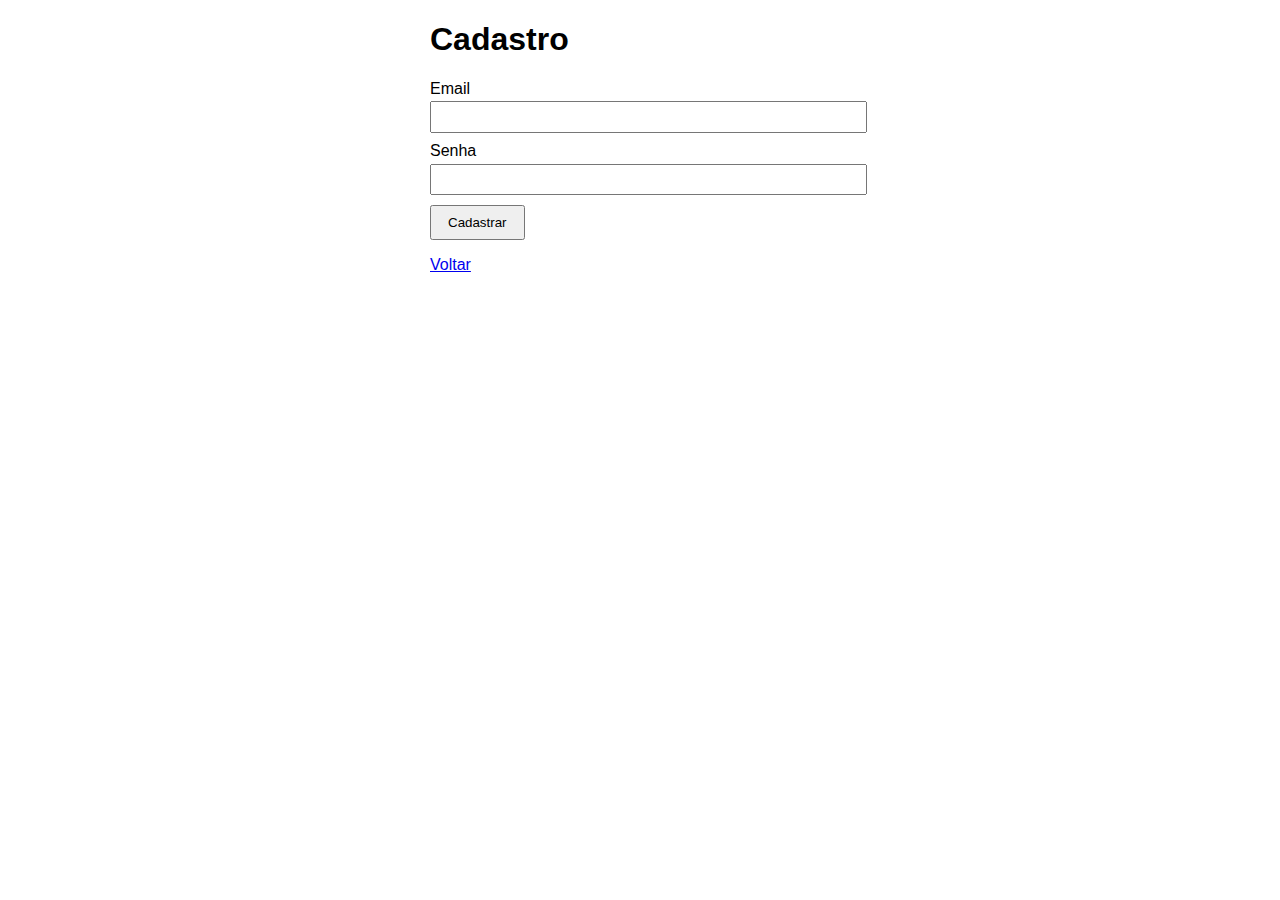
<file: cadastro.html>
<!DOCTYPE html>
<html lang="pt-BR">
<head>
  <meta charset="utf-8">
  <meta name="viewport" content="width=device-width,initial-scale=1">
  <title>Cadastro</title>
  <link rel="manifest" href="manifest.json">
  <link rel="stylesheet" href="style.css">
  <script type="module" src="script-registro.js"></script>
</head>
<body>
  <main>
    <h1>Cadastro</h1>
    <form id="form-registro">
      <label>Email<br><input id="email" type="email" required></label><br>
      <label>Senha<br><input id="senha" type="password" required minlength="6"></label><br>
      <button type="submit">Cadastrar</button>
    </form>
    <p><a href="index.html">Voltar</a></p>
  </main>

  <script>
    if ('serviceWorker' in navigator) {
      navigator.serviceWorker.register('sw.js').catch(()=>{});
    }
  </script>
</body>
</html>
</file>
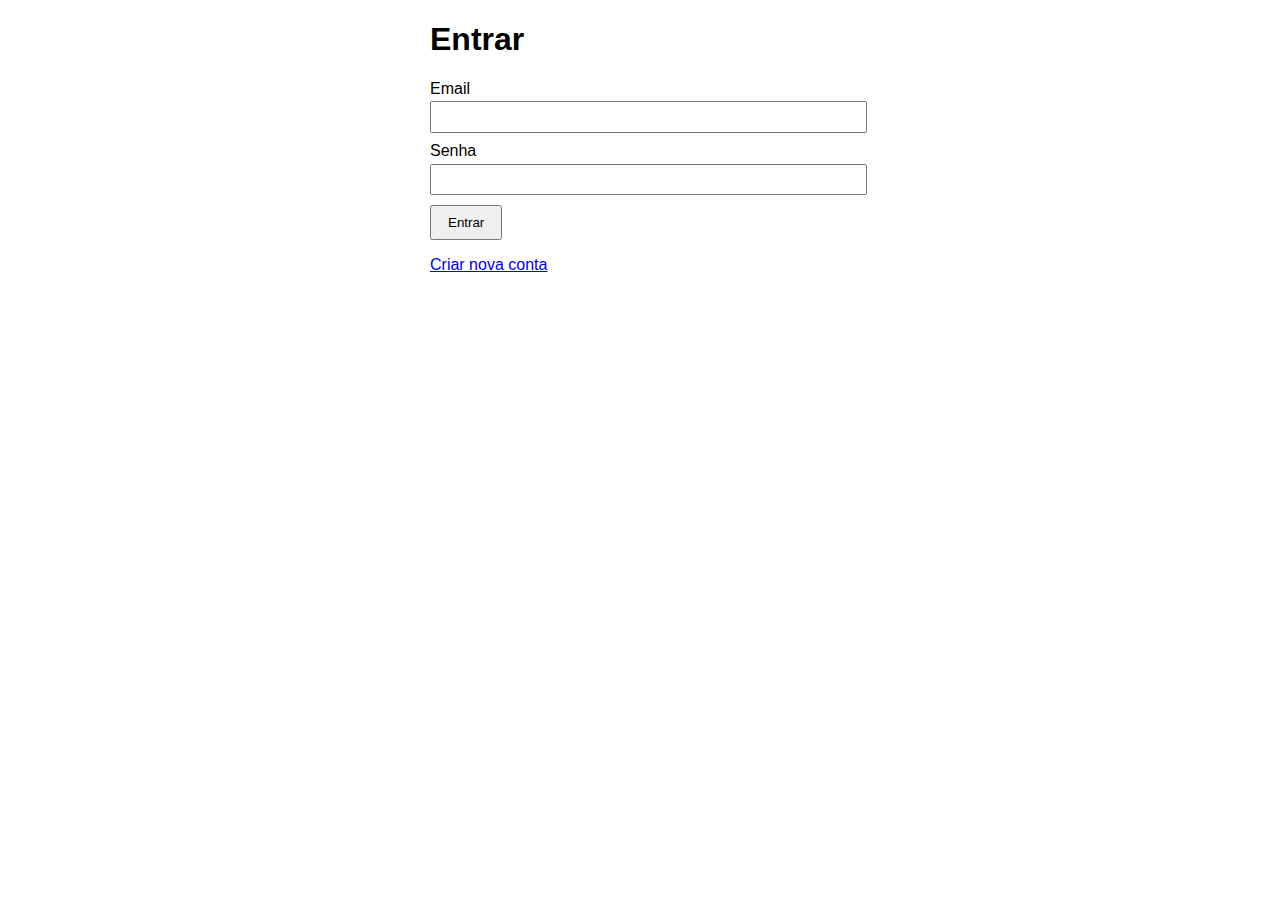
<file: login.html>
<!DOCTYPE html>
<html lang="pt-BR">
<head>
  <meta charset="utf-8">
  <meta name="viewport" content="width=device-width,initial-scale=1">
  <title>Login</title>
  <link rel="manifest" href="manifest.json">
  <link rel="stylesheet" href="style.css">
  <script type="module" src="script-login.js"></script>
</head>
<body>
  <main>
    <h1>Entrar</h1>
    <form id="form-login">
      <label>Email<br><input id="email" type="email" required></label><br>
      <label>Senha<br><input id="senha" type="password" required></label><br>
      <button type="submit">Entrar</button>
    </form>
    <p><a href="cadastro.html">Criar nova conta</a></p>
  </main>

  <script>
    if ('serviceWorker' in navigator) {
      navigator.serviceWorker.register('sw.js').catch(()=>{});
    }
  </script>
</body>
</html>
</file>
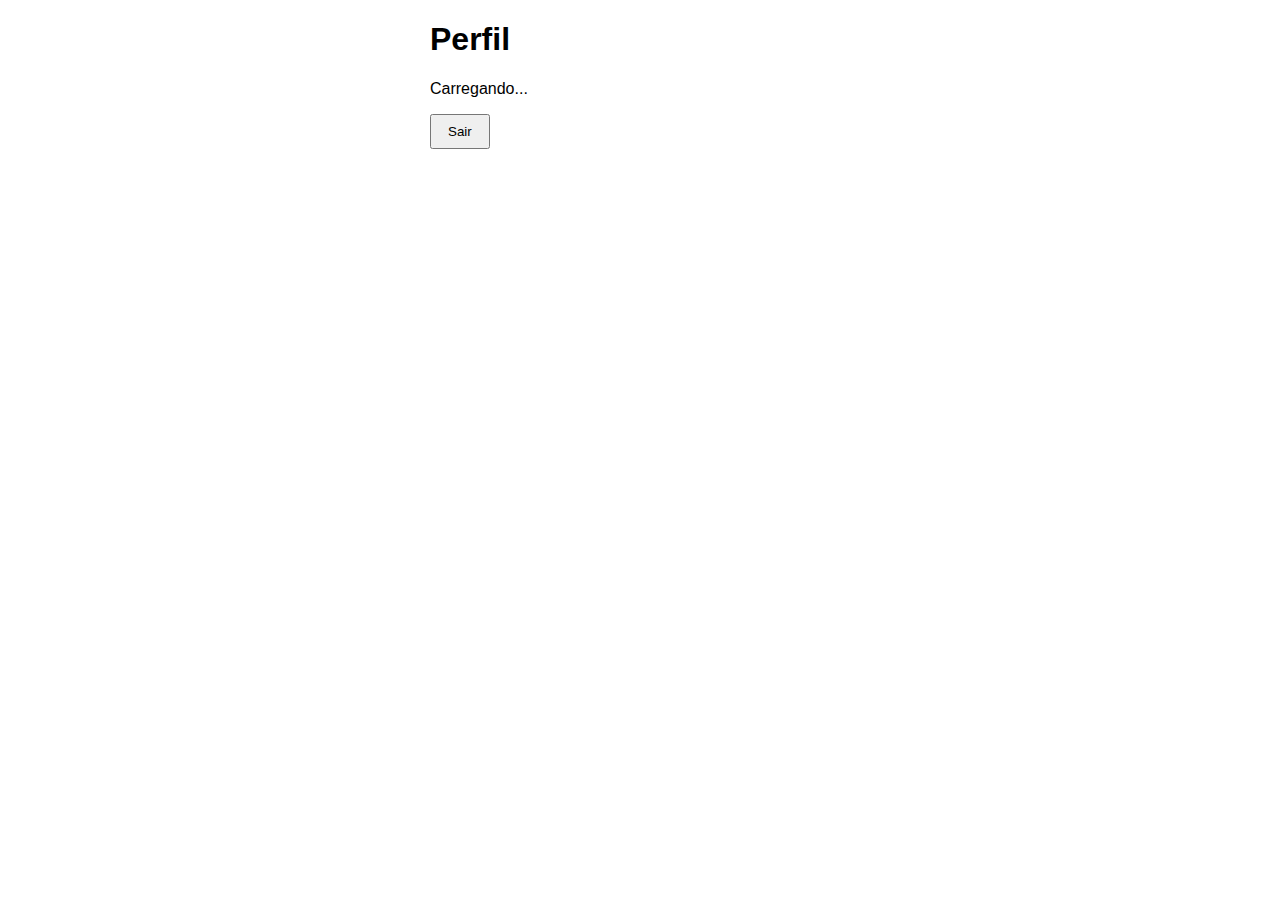
<file: perfil.html>
<!DOCTYPE html>
<html lang="pt-BR">
<head>
  <meta charset="utf-8">
  <meta name="viewport" content="width=device-width,initial-scale=1">
  <title>Perfil</title>
  <link rel="stylesheet" href="style.css">
  <script type="module" src="perfil.js"></script>
</head>
<body>
  <main>
    <h1>Perfil</h1>
    <p id="user-email">Carregando...</p>
    <button id="btn-logout">Sair</button>
  </main>

  <script>
    if ('serviceWorker' in navigator) {
      navigator.serviceWorker.register('sw.js').catch(()=>{});
    }
  </script>
</body>
</html>
</file>
<file: style.css>
body { font-family: Arial, sans-serif; margin: 1rem; }
main { max-width: 420px; margin: auto; }
input { width: 100%; padding: .4rem; margin-top: .2rem; margin-bottom: .6rem; }
button { padding: .5rem 1rem; }
nav a { margin-right: .5rem; }
</file>
